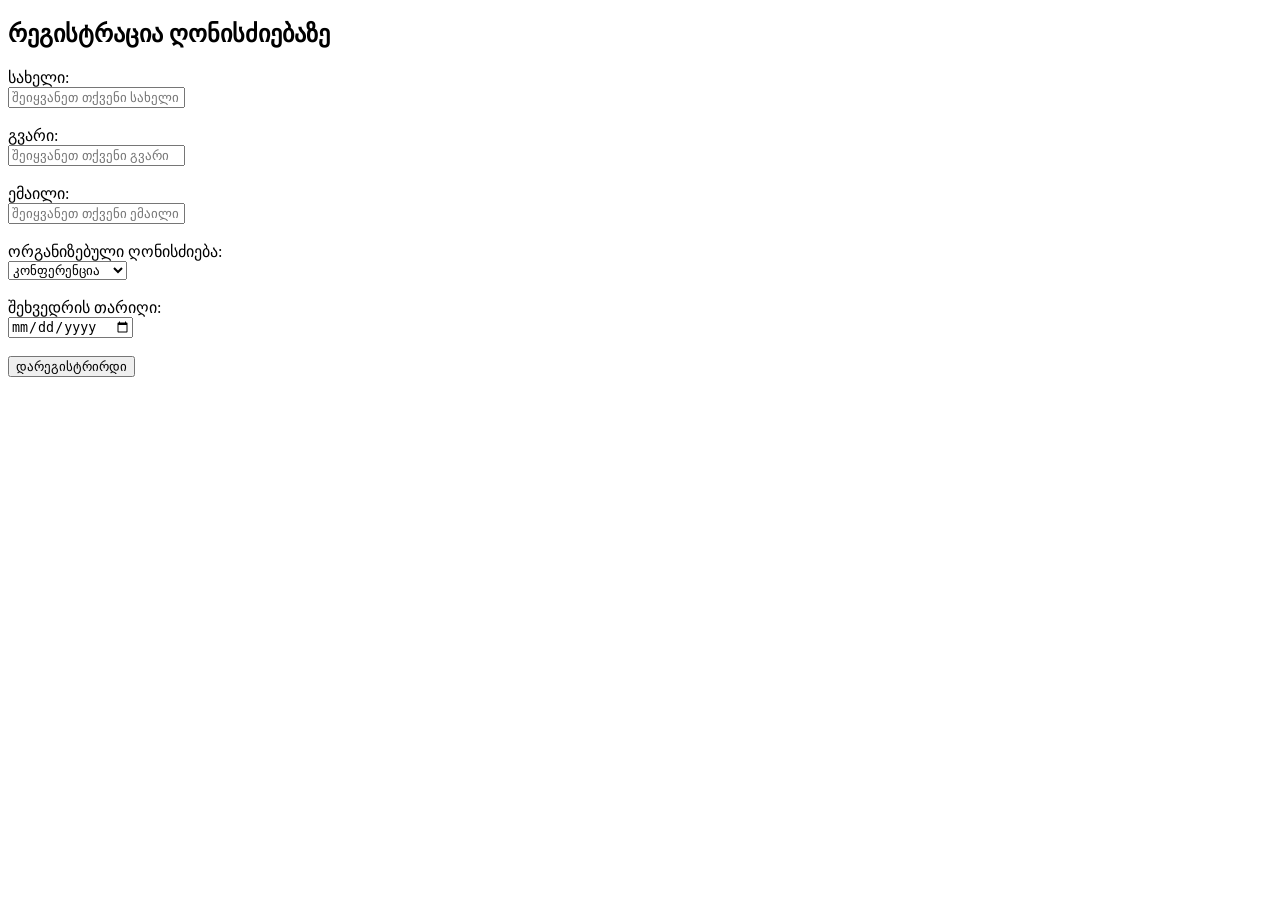
<file: level25/index01.html>
<!DOCTYPE html>
<html lang="ka">
<head>
    <meta charset="UTF-8">
    <meta name="viewport" content="width=device-width, initial-scale=1.0">
    <title>დარეგისტრირდი ღონისძიებაზე</title>
</head>
<body>

    <h2>რეგისტრაცია ღონისძიებაზე</h2>
    
    <form action="/submit_registration" method="POST">
        
      
        <label for="first-name">სახელი:</label><br>
        <input type="text" id="first-name" name="first-name" required minlength="2" maxlength="30" placeholder="შეიყვანეთ თქვენი სახელი"><br><br>

        <label for="last-name">გვარი:</label><br>
        <input type="text" id="last-name" name="last-name" required minlength="2" maxlength="30" placeholder="შეიყვანეთ თქვენი გვარი"><br><br>

        
        <label for="email">ემაილი:</label><br>
        <input type="email" id="email" name="email" required placeholder="შეიყვანეთ თქვენი ემაილი"><br><br>

        <label for="event">ორგანიზებული ღონისძიება:</label><br>
        <select id="event" name="event" required>
            <option value="conference">კონფერენცია</option>
            <option value="workshop">მასტერკლასი</option>
            <option value="webinar">ვებინარი</option>
            <option value="meetup">მიტროპოლიტი</option>
        </select><br><br>

        <label for="date">შეხვედრის თარიღი:</label><br>
        <input type="date" id="date" name="date" required><br><br>

        
        <input type="submit" value="დარეგისტრირდი">
    </form>

</body>
</html>
</file>
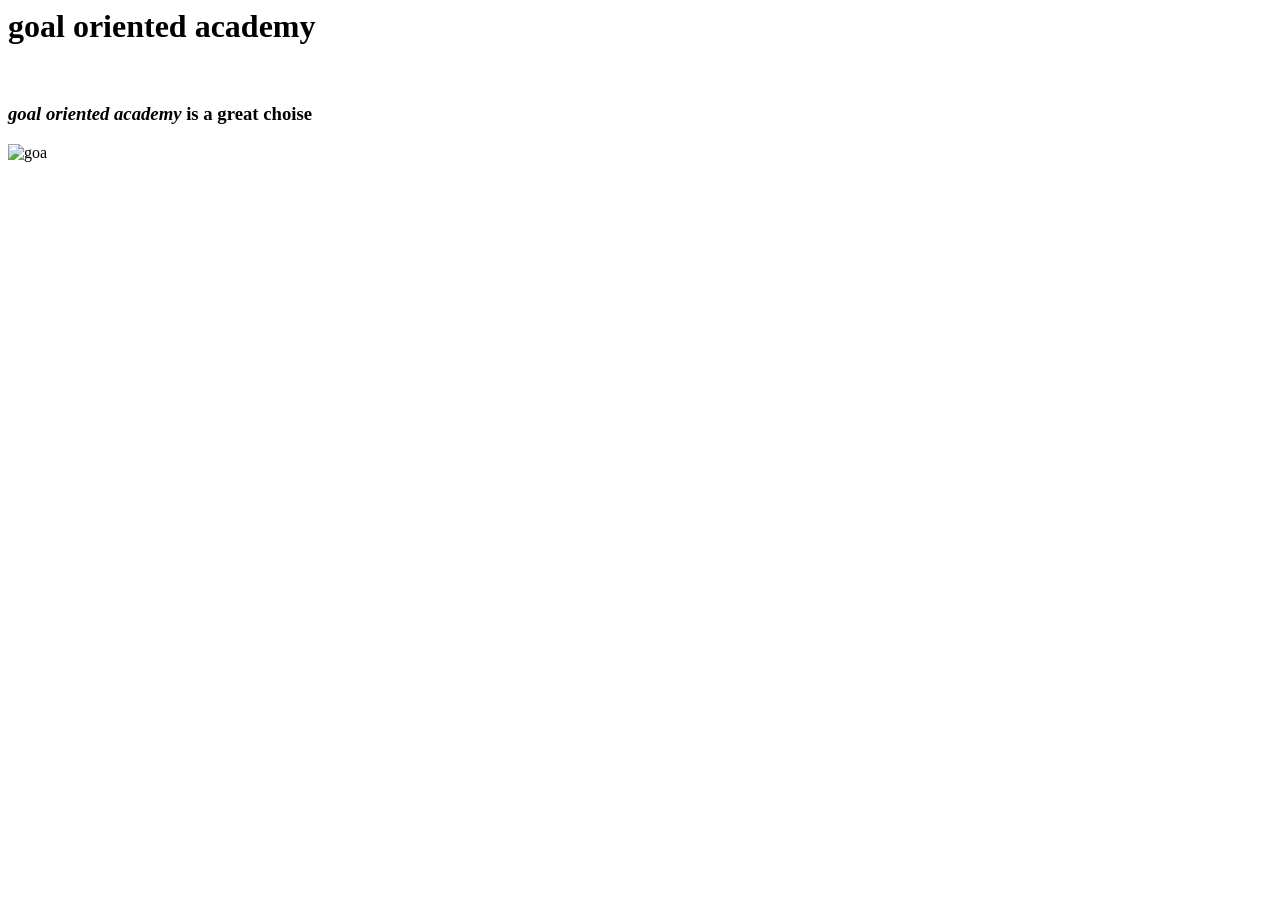
<file: level17/homework/index00.html>
<!- 7 შექმენით საიტი გოას შესახებ რომელშიც გამოიყენებთ

<!DOCTYPE html>
<html lang="en">
<head>
<meta charsat="UTF-8">
<meta name="viewport" content="width=device-width, initial-scale=1.0">
<title>goal oriented academy</title>
</head>
<body>
       <h1>
    <b> goal oriented academy</b>
       </h1>
       <br>
       <h3>
        <i> goal oriented academy</i> is a great choise 
       </h3>
       <img scr="level17/homework17goa.jpg" alt="goa">
</body>
</html>
</file>
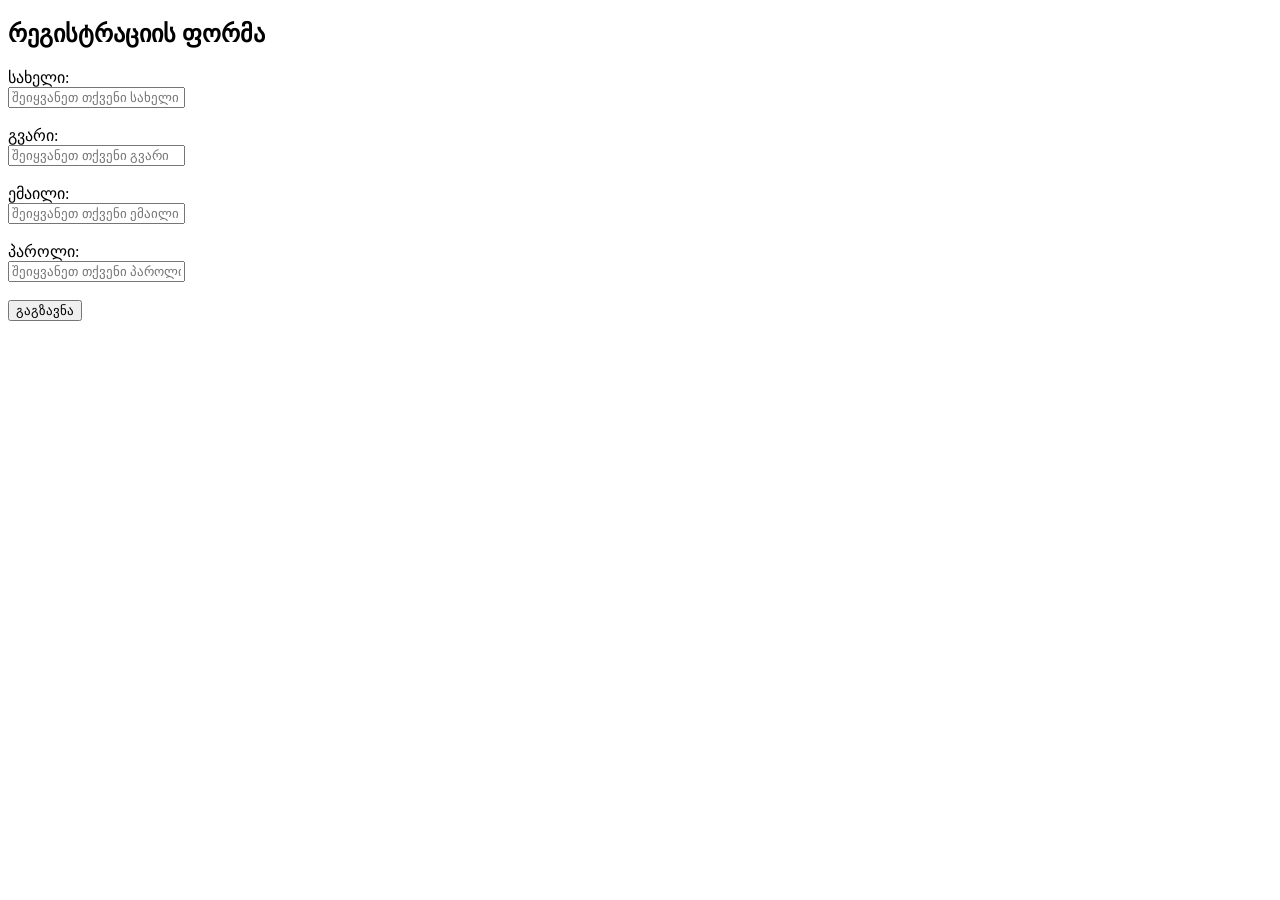
<file: level25/homework/index00.html>
<!DOCTYPE html>
<html lang="ka">
<head>
    <meta charset="UTF-8">
    <meta name="viewport" content="width=device-width, initial-scale=1.0">
    <title>ფორმა</title>
</head>
<body>

    <h2>რეგისტრაციის ფორმა</h2>

    <form action="/submit" method="POST">
      
        <label for="first-name">სახელი:</label><br>
        <input type="text" id="first-name" name="first-name" required minlength="2" maxlength="30" placeholder="შეიყვანეთ თქვენი სახელი"><br><br>

        <label for="last-name">გვარი:</label><br>
        <input type="text" id="last-name" name="last-name" required minlength="2" maxlength="30" placeholder="შეიყვანეთ თქვენი გვარი"><br><br>

        <label for="email">ემაილი:</label><br>
        <input type="email" id="email" name="email" required placeholder="შეიყვანეთ თქვენი ემაილი"><br><br>

       
        <label for="password">პაროლი:</label><br>
        <input type="password" id="password" name="password" required minlength="8" placeholder="შეიყვანეთ თქვენი პაროლი"><br><br>

      
        <input type="submit" value="გაგზავნა">
    </form>

</body>
</html>
</file>
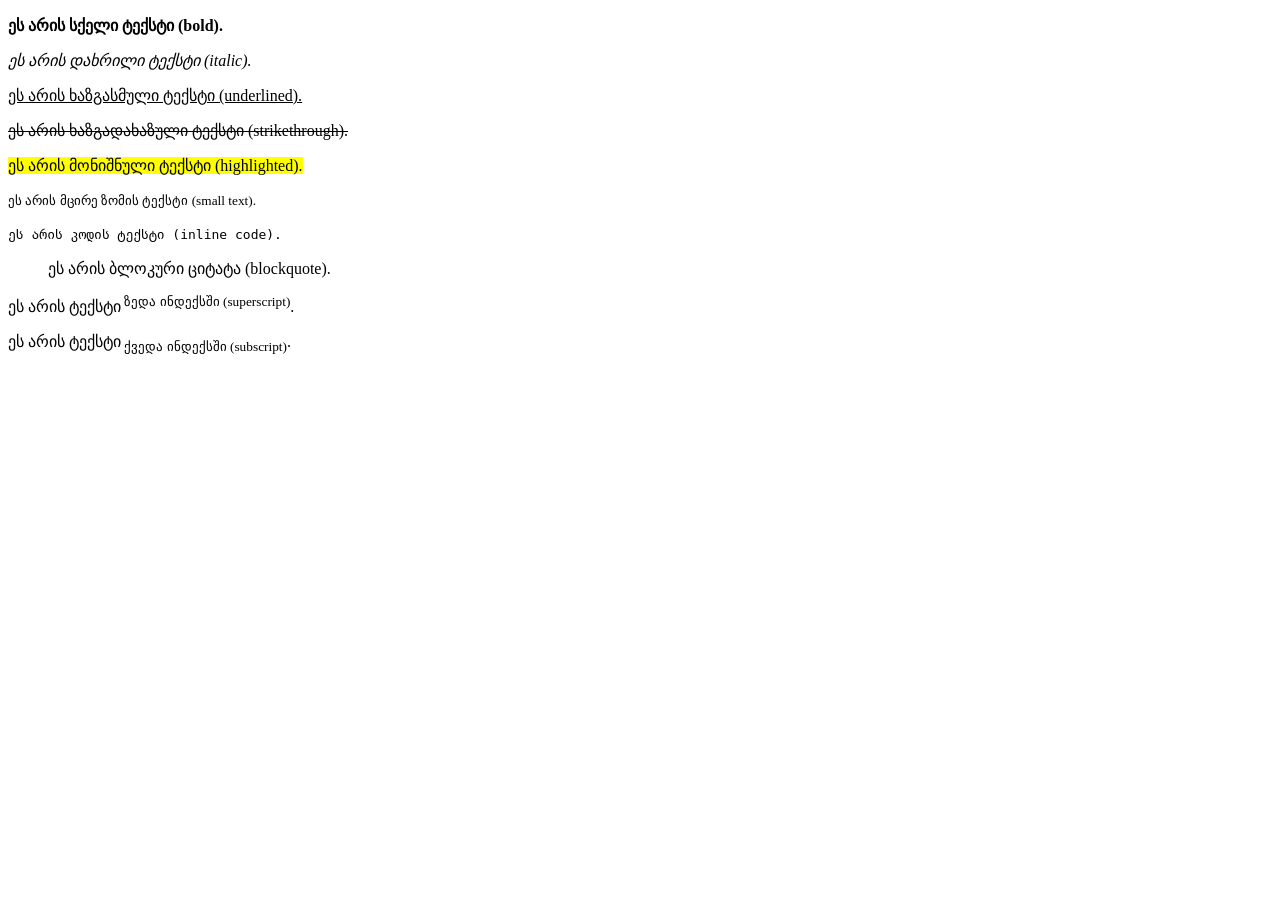
<file: level35/homework/index00.html>
<!DOCTYPE html>
<html lang="en">
<head>
    <meta charset="UTF-8">
    <meta name="viewport" content="width=device-width, initial-scale=1.0">
    <title>Text Formatting Examples</title>
</head>
<body>
  
    <p><strong>ეს არის სქელი ტექსტი (bold).</strong></p>

  
    <p><em>ეს არის დახრილი ტექსტი (italic).</em></p>

  
    <p><u>ეს არის ხაზგასმული ტექსტი (underlined).</u></p>

   
    <p><del>ეს არის ხაზგადახაზული ტექსტი (strikethrough).</del></p>

   
    <p><mark>ეს არის მონიშნული ტექსტი (highlighted).</mark></p>

    
    <p><small>ეს არის მცირე ზომის ტექსტი (small text).</small></p>


    <p><code>ეს არის კოდის ტექსტი (inline code).</code></p>

   
    <blockquote>ეს არის ბლოკური ციტატა (blockquote).</blockquote>

    <p>ეს არის ტექსტი<sup> ზედა ინდექსში (superscript)</sup>.</p>

    <p>ეს არის ტექსტი<sub> ქვედა ინდექსში (subscript)</sub>.</p>
</body>
</html>
</file>
